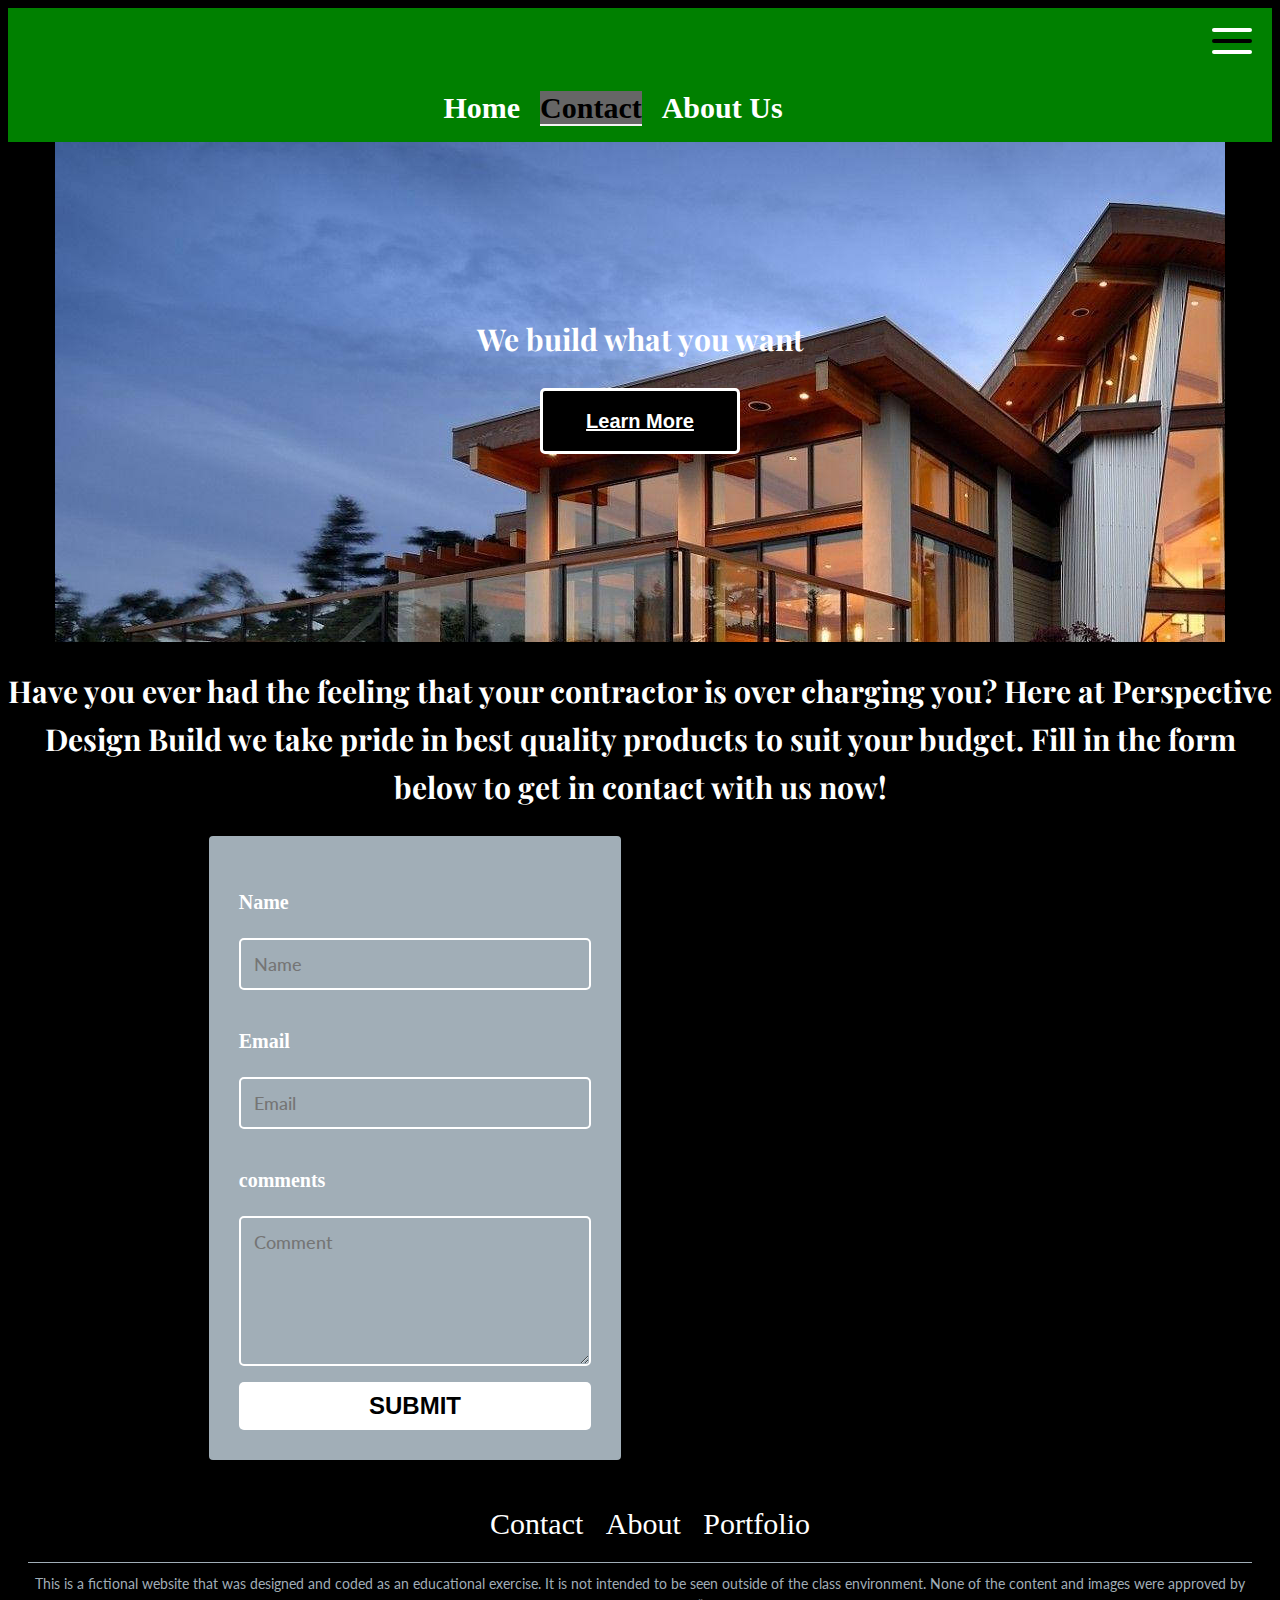
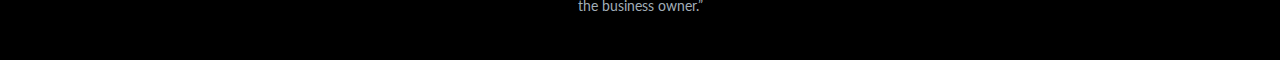
<file: contact.html>
<!DOCTYPE html>
<html lang="zxx">

<head>
    <meta charset="UTF-8">
    <meta name="viewport" content="width=device-width, initial-scale=1.0">
    <link rel="stylesheet" href="style.css">
    <!-- Google Fonts -->
    <link rel="preconnect" href="https://fonts.googleapis.com">
    <link rel="preconnect" href="https://fonts.gstatic.com" crossorigin>
    <link
        href="https://fonts.googleapis.com/css2?family=Playfair+Display&family=Poppins:ital,wght@0,100;1,700&family=Roboto:wght@300&family=Ubuntu:wght@300;700&family=Young+Serif&display=swap"
        rel="stylesheet">
    <link rel="preconnect" href="https://fonts.googleapis.com">
    <link rel="preconnect" href="https://fonts.gstatic.com" crossorigin>
    <link
        href="https://fonts.googleapis.com/css2?family=Lato&family=Playfair+Display&family=Poppins:ital,wght@0,100;1,700&family=Roboto:wght@300&family=Ubuntu:wght@300;700&family=Young+Serif&display=swap"
        rel="stylesheet">
    <title> Contact</title>
</head>

<body>
    <header>

        <div class="headerbg">
            <div class="menu">
                <input type="checkbox" id="burger-checkbox" class="burger-checkbox">
                <label for="burger-checkbox" class="burger"></label>
                <ul class="menu-list">
                    <li><a href="index.html" class="menu-item">Home</a></li>
                    <li><a href="about.html" class="menu-item">About</a></li>
                    <li><a href="contact.html" class="menu-item">Contact</a></li>
                </ul>
            </div>
            <div class="navigation3">

                <nav>
                    <ul>
                        <li><a class="contactfooter" href="index.html">Home</a></li>

                        <li><a class="active" href="contact.html">Contact</a></li>


                        <li><a class="contactfooter" href="about.html">About Us</a></li>
                    </ul>
                </nav>
            </div>
        </div>
    </header>
    <main>
    <section class="contacthero">
        <div class="contact">
            <h2>We build what you want</h2>
            <div class="centerbutton">
                <button class="btn" type="button">
                    <a href="contact.html" class="btnLable">
                        <span class="btnHoverMask"></span>
                        <span class="btnText">Learn More
                        </span>
                    </a>
                </button>
            </div>
        </div>
    </section>
    <div class="have">
        <h2>Have you ever had the feeling that your contractor is over charging you? Here at Perspective Design Build we
            take pride in best quality products to suit your budget. Fill in the form below to get in contact with us
            now!</h2>
    </div>
    <section class="mapcontainer">
        <div class="contactmap">
            <div class="contactform">
                <form>
                    <h3>Name</h3>
                    <input name="name" type="text" class="feedback-input" placeholder="Name">
                    <h3>Email</h3>
                    <input name="email" type="text" class="feedback-input" placeholder="Email">
                    <h3>comments</h3>
                    <textarea name="text" class="feedback-input" placeholder="Comment"></textarea>
                    <input type="submit" value="SUBMIT">
                </form>
            </div>
            <iframe class="map"
                src="https://www.google.com/maps/embed?pb=!1m18!1m12!1m3!1d2582.1609808856033!2d-125.00047762393154!3d49.67010624324297!2m3!1f0!2f0!3f0!3m2!1i1024!2i768!4f13.1!3m3!1m2!1s0x548815fec12a547b%3A0xe4875afed0bb3c46!2sPerspective%20Design%20Build%20Ltd.!5e0!3m2!1sen!2sca!4v1700594503180!5m2!1sen!2sca"
                width="600" height="450" style="border:0;" allowfullscreen="" loading="lazy"
                referrerpolicy="no-referrer-when-downgrade"></iframe>
        </div>
    </section>
</main>
    <footer>
        <div class="footer2">
            <div class="desktopfoot">
                <a class="contactfooter" href="contact.html">Contact</a>
                <a class="aboutfooter" href="about.html">About</a>
                <a class="portfoliofooter" href="pageunderconstruction.html">Portfolio</a>

            </div>
        </div>
        <div class="terms">
            <p class="form">
                This is a fictional website that was designed and coded as an educational exercise. It is not intended
                to be
                seen outside of the class environment. None of the content and images were approved by the business
                owner.”

            </p>
        </div>
    </footer>
</body>

</html>
</file>
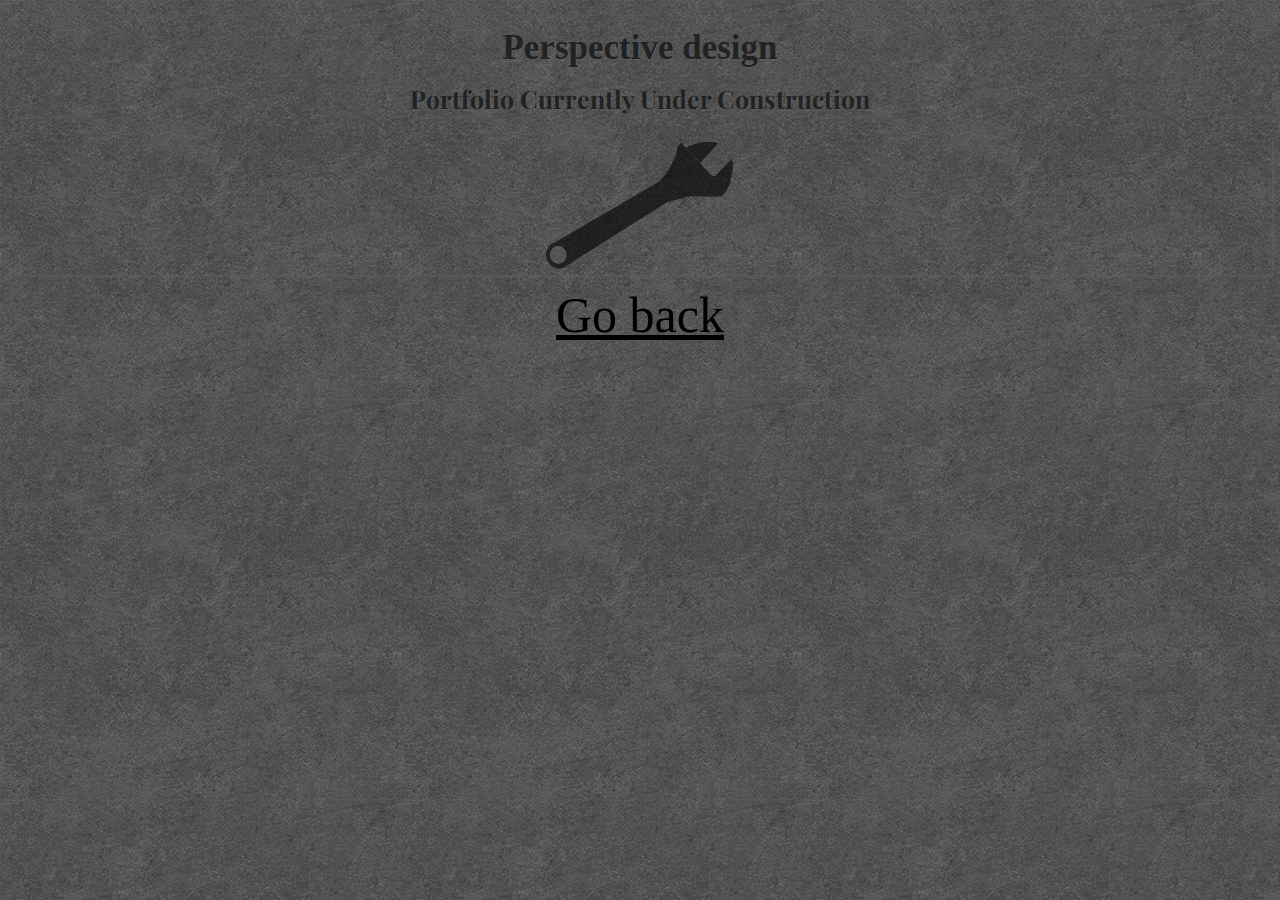
<file: pageunderconstruction.html>
<!DOCTYPE html>
<html lang="zxx">
  <head>
    <meta charset="UTF-8" />
    <meta name="viewport" content="width=device-width, initial-scale=1.0" />
    <link rel="stylesheet" href="style.css" />
    <!-- Google Fonts -->
    <link rel="preconnect" href="https://fonts.googleapis.com" />
    <link rel="preconnect" href="https://fonts.gstatic.com" crossorigin />
    <link
      href="https://fonts.googleapis.com/css2?family=Playfair+Display&family=Poppins:ital,wght@0,100;1,700&family=Roboto:wght@300&family=Ubuntu:wght@300;700&family=Young+Serif&display=swap"
      rel="stylesheet"
    />
    <link rel="preconnect" href="https://fonts.googleapis.com" />
    <link rel="preconnect" href="https://fonts.gstatic.com" crossorigin />
    <link
      href="https://fonts.googleapis.com/css2?family=Lato&family=Playfair+Display&family=Poppins:ital,wght@0,100;1,700&family=Roboto:wght@300&family=Ubuntu:wght@300;700&family=Young+Serif&display=swap"
      rel="stylesheet"
    />
    <title>Page Under Construction</title>
  </head>

  <body class="under">
    <div class="overlay"></div>
    <div class="under">
      <h1 class="under2">Perspective design</h1>
      <h2 class="under3">Portfolio Currently Under Construction</h2>
    </div>
    <div class="image">
      <img height="130" width="190" src="images/fBnjQ1i.png" alt="Big Boat" />
    </div>
    <a class="goback" href="index.html">Go back</a><!--unsure to as why this link does not work:(-->
  </body>
</html>
</file>
<file: style.css>
html {
  font-size: 62.5%;/*-- had to use the 62.5 trick/rule */
}
body {
  background-color: black;
  line-height: 1.6;
}
#main-navigation ul li.active-link > a {
  text-decoration: underline;
  color: black;
}
/*text*/
p {
  color: white;
  font-family: "Lato", sans-serif;
}
h2 {
  color: white;
  font-family: "Playfair Display", serif;
}

/*--Header--*/

.navigation3 {
  display: flex;
  flex-direction: row;
  display: none;
  max-width: 1170px;
}
.logohead {
  width: 90px;
  padding-bottom: 40px;
}

header ul {
  display: flex;
  justify-content: flex-start;
  list-style: none;

  margin-right: 20px;
}

header li {
  margin-left: 20px;

  font-size: 10px;

  height: 50%;
}

header a {
  text-decoration: none;

  color: white;
}
video {
  display: flex;
  width: 300px;
}
/*hero*/
.herobackground {
  background-image: url(images/eberhard-grossgasteiger-iAkAhmq0bvA-unsplash.jpg);
}
h1 {
  color: white;
  clear: both;
  font-size: 30px;
  text-align: center;
  padding-top: 5px;
}
.build1 {
  font-size: 20px;
  text-align: center;
  color: white;
  font-weight: bold;
}
.buildwithus,
.centerbutton {
  margin-top: 1px;
  padding-bottom: 40px;
}
.hero {
  height: 400px;
  width: 370px;
}
.centerbutton {
  display: flex;
  justify-content: center;
}
.contactbutton {
  text-decoration: underline;
  font-size: 20px;
  color: white;
  font-weight: bold;
  margin-bottom: 30px;
  background-color: #000;
}
/*menu*/
/* watched youtube videos on hamburger menus*/
.menu {
  display: flex;
  justify-content: flex-end;
  padding: 20px;
}
.burger-checkbox {
  position: absolute;
  visibility: hidden;
}
.burger {
  position: relative;
  z-index: 1;
  cursor: pointer;
  display: block;
  position: relative;
  border: none;
  background: transparent;
  width: 40px;
  height: 26px;
}
.burger::before,
.burger::after {
  content: "";
  left: 0;
  position: absolute;
  display: block;
  width: 100%;
  height: 4px;
  border-radius: 10px;
  background: white;
}
.burger::before {
  top: 0;
  box-shadow: 0 11px 0 #000;
  transition: box-shadow 0.3s 0.15s, top 0.3s 0.15s, transform 0.3s;
}
.burger::after {
  bottom: 0;
  transition: bottom 0.3s 0.15s, transform 0.3s;
}
.burger-checkbox:checked + .burger::before {
  top: 11px;
  transform: rotate(45deg);
  box-shadow: 0 6px 0 rgba(0, 0, 0, 0);
  transition: box-shadow 0.15s, top 0.3s, transform 0.3s 0.15s;
}
.burger-checkbox:checked + .burger::after {
  bottom: 11px;
  transform: rotate(-45deg);
  transition: bottom 0.3s, transform 0.3s 0.15s;
}
.menu-list {
  top: 0;
  right: 0;
  position: absolute;
  display: grid;
  gap: 12px;
  padding: 42px 0;
  margin: 0;
  background: green;
  list-style-type: none;
  transform: translateX(100%);
  transition: 0.3s;
  width: 200px;
}
.menu-item {
  display: block;
  padding: 8px;
  color: white;
  font-size: 18px;
  text-align: center;
  text-decoration: none;
}
.menu-item:hover {
  background: rgba(255, 255, 255, 0.2);
}
.burger-checkbox:checked ~ .menu-list {
  transform: translateX(0);
}

/*about section*/
.about-us {
  display: flex;
  text-align: center;
  justify-content: center;
  font-size: 15px;
  padding-top: 10px;
}
.aboutus {
  max-width: 900px;
  display: flex;
  flex-direction: column;
}
.about {
  color: black;
  font-size: 30px;
  display: flex;
  justify-content: center;
}
.about1 {
  display: flex;
  justify-content: center;
  font-size: 30px;
}
.aboutbutton {
  color: #a1aeb7;
  text-decoration: none;
  border: #a1aeb7 1px solid;
  padding: 6px;
  border-radius: 7px;
}

/*portfolio*/
.projects {
  margin-top: 70px;
  font-size: 3rem;
  text-align: center;
}
video {
  margin-top: 0;
  width: 400px;
  padding-top: 40px;
}

/*CTA*/
.cta {
  background-image: url(images/bathroom.jpg);
  height: 300px;
}
.cta2 {
  font-size: 30px;
  text-align: center;
  padding-top: 40px;
}
.contactnow {
  display: flex;
  justify-content: center;
  text-decoration: none;
  color: white;
  font-size: 20px;
}
.satisfaction {
  list-style-type: none;
  text-align: center;
  color: white;
  font-size: 20px;
}
.mapsection {
  display: flex;
  flex-direction: column;
}

/*footer*/

footer {
  text-align: center;
  padding: 2rem;
}
.footer2 {
  display: flex;
}
footer nav {
  margin-bottom: 3rem;
}
iframe {
  width: 400px;
  height: 400px;
}
.container {
  display: flex;
  flex-direction: column;
}
.design {
  width: 400px;
  height: 300px;
  margin-left: 90px;
}
.mapsection {
  display: flex;
  flex-direction: column;
}
.logo {
  width: 400px;
  height: 400px;
}

footer ul {
  list-style: none;
  margin: 0;
}
footer li {
  margin: 3rem 2rem 0 0;
}
footer p {
  border-top: 1px solid #a1aeb7;
  padding-top: 1rem;
  font-size: 14px;
  color: #a1aeb7;
}
footer a {
  text-decoration: none;
  color: white;
  font-size: 20px;
}
.footer2 {
  display: flex;
  justify-content: center;
}
.desktopfoot a {
  margin-left: 20px;
  font-size: 30px;
}
.footer2 {
  display: flex;
  justify-content: center;
}
.location {
  margin-left: 20px;
  display: flex;
  font-size: 20px;
}
.desktopfoot a {
  margin-left: 20px;
  font-size: 30px;
}
.desktopfoot {
  color: white;
}

.container {
  display: flex;
  flex-direction: column;
}
.design {
  width: 40px;
  height: 300px;
  margin-left: 90px;
  display: none;
}
.map2 {
  display: flex;
  flex-direction: row;
  justify-content: center;
  font-size: 20px;
}
/* DESKTOP*/
/* Large devices (desktops, 1200px and up) */
@media only screen and (min-width: 1200px) {
}
.hide {
  display: flex;
}
.headerbg {
  background-color: green;
}
.navigation3 {
  display: flex;
  justify-content: center;
}
header ul {
  display: flex;
  justify-content: center;
  text-align: center;
}
header li {
  list-style: none;
}
header a {
  font-size: 30px;
  color: white;
  font-weight: bold;
  text-decoration: none;
}
.navigation {
  margin-top: 60px;
}
/*hero desktop*/
.build {
  display: flex;
  justify-content: center;
  font-size: 50px;
}
.buildwithus {
  display: flex;
  justify-content: center;
  flex-direction: column;
}
/*about us desktop*/
.about-us {
  display: flex;
  background-image: url(images/jon-moore-Zjq1UTyT2kE-unsplash.jpg);
  height: 300px;
}
.aboutbuttoncointainer {
  display: flex;
  text-align: center;
  justify-content: center;
  color: white;
  font-size: 25px;
  text-decoration: underline;
}
.aboutus {
  font-size: 17px;
  font-family: "Lato", sans-serif;
}
.aboutbutton {
  background-color: white;
  color: #000;
  font-size: 20px;
  font-family: "Playfair Display", sans-serif;
  font-weight: bold;
}
.aboutbutton:hover {
  color: white;
  background-color: #000;
}
/*portfolio*/
.Portfolio {
  background-color: black;
}
.video {
  display: flex;
  justify-content: center;
  align-items: center;
}
video {
  max-width: 1170px;
  margin: auto;
  margin-bottom: 40px;
}
.projects {
  font-size: 40px;
  color: white;
}
/*CTA desktop*/
.text {
  text-align: center;
  display: flex;
  justify-content: center;
  flex-direction: column;
}
.flex-container {
  padding-top: 60px;
  display: flex;
  justify-content: center;
  background-color: darkgray;
}

/*Footer desktop*/
.spacing {
  margin-top: 2rem;
}
.footer2 {
  display: inline-block;
  flex-direction: row;
}
.memberships {
  font-size: 40px;
}

.logotext {
  display: flex;
  justify-content: flex-start;
}
.text {
  font-size: 30px;
  margin-left: 10px;
  display: flex;
  text-align: center;
}

/*footer nav*/
.footer2 {
  display: flex;
  justify-content: center;
  padding-top: 20px;
}
.location {
  margin-left: 20px;
}
.desktopfoot a {
  margin-left: 20px;
  font-size: 30px;
}
iframe {
  width: 400px;
  height: 400px;
}
.container {
  display: flex;
  flex-direction: column;
}
.design {
  width: 400px;
  height: 300px;
  margin-left: 90px;
}

.mapsection {
  display: flex;
  flex-direction: row;
  justify-content: center;
}

.logo {
  padding-left: 20px;
  width: 400px;
  height: 400px;
}
/*Form*/
form .text {
  display: flex;
  justify-content: center;
  flex-direction: column;
  text-align: center;
  width: 400px;
  margin-top: 40px;
}
.feedback-input {
  color: white;
  font-family: "Lato", sans-serif;
  font-weight: 500;
  font-size: 18px;
  border-radius: 5px;
  line-height: 22px;
  background-color: transparent;
  border: 2px solid #cc6666;
  transition: all 0.3s;
  padding: 13px;
  margin-bottom: 15px;
  width: 100%;
  box-sizing: border-box;
  outline: 0;
}

.feedback-input:focus {
  border: 2px solid #cc4949;
}

textarea {
  height: 150px;
  line-height: 150%;
  resize: vertical;
}

[type="submit"] {
  font-family: "Montserrat", Arial, Helvetica, sans-serif;
  width: 100%;
  background: #cc6666;
  border-radius: 5px;
  border: 0;
  cursor: pointer;
  color: white;
  font-size: 24px;
  padding-top: 10px;
  padding-bottom: 10px;
  transition: all 0.3s;
  margin-top: -4px;
  font-weight: 700;
}
[type="submit"]:hover {
  background: #cc4949;
}
h3 {
  color: white;
  font-size: 20px;
  display: flex;
}

/*hero*/
.contacthero {
  display: flex;
  justify-content: center;
  flex-direction: column;
  background-image: url(images/hero2.jpg);
  max-width: 1170px;
  object-fit: cover;
  margin: auto;
  height: 500px;
}
.contact {
  display: flex;
  flex-direction: column;
  justify-content: center;
  align-items: center;
  font-size: 20px;
}
.contactnow2 {
  font-size: 20px;
  color: white;
  border: white 2px solid;
  padding: 5px;
  border-radius: 6px;
}
/*contact form*/
.have {
  font-size: 20px;
  text-align: center;
}
.mapcontainer {
  display: flex;
  flex-direction: row;
  justify-content: center;
}
/*Form*/
.contactform {
  display: flex;
  flex-direction: column;
  background-color: #a1aeb7;
  border-radius: 4px;
  max-width: 1000px;
  padding: 30px;
}
h3 {
  font-size: 20px;
}
form .text {
  display: flex;
  justify-content: center;
  flex-direction: column;
  text-align: center;
  margin-top: 40px;
}
.feedback-input {
  color: white;
  font-family: "Lato", sans-serif;
  font-weight: 500;
  font-size: 18px;
  border-radius: 5px;
  line-height: 22px;
  background-color: transparent;
  border: 2px solid white;
  transition: all 0.3s;
  padding: 13px;
  margin-bottom: 15px;
  width: 100%;
  box-sizing: border-box;
  outline: 0;
}

.feedback-input:focus {
  border: 2px solid white;
}

textarea {
  height: 150px;
  line-height: 150%;
  resize: vertical;
}

[type="submit"] {
  font-family: "Montserrat", Arial, Helvetica, sans-serif;
  width: 100%;
  background: white;
  border-radius: 5px;
  border: 0;
  cursor: pointer;
  color: black;
  font-size: 24px;
  padding-top: 10px;
  padding-bottom: 10px;
  transition: all 0.3s;
  margin-top: -4px;
  font-weight: 700;
}
[type="submit"]:hover {
  background: green;
}
/*how to contact- map address loacation phone number*/
.contactmap {
  display: flex;
  justify-content: center;
}
.map {
  margin-left: 50px;
  height: 600px;
}

/*table section*/
table {
  color: white;
}

/*About us page*/
.qualification {
  font-size: 20px;
  color: #000;
}
.team {
  display: flex;
  justify-content: center;
  flex-direction: column;
  object-fit: cover;
  margin: auto;
  height: 400px;
  text-align: center;
  background-image: url(images/jon-moore-Zjq1UTyT2kE-unsplash.jpg);
}
.ourteam {
  color: #000;
  font-size: 40px;
}
.learn {
  font-size: 25px;
  color: #cc4949;
  border: 2px solid red;
  border-radius: 20px;
  padding: 10px;
  margin: 3px 0;
  text-align: center;
}
.learn:hover {
  background-color: #000;
}
/*what we do*/
.whatwedo {
  display: flex;
  flex-direction: column;
  justify-content: center;
  text-align: center;
  font-size: 30px;
  background-color: #cc4949;
}
.whatwedotext {
  display: flex;
  flex-direction: column;
  padding: 40px;
}
.contactnow3 {
  border: 1px solid black;
  border-radius: 20px;
  padding: 10px;
  text-decoration: underline;
  color: #000;
}
.contactnow3:hover {
  background-color: #a1aeb7;
}
/*Team Table*/
table {
  font-size: 20px;
  display: flex;
  text-align: center;
  justify-content: center;
  border: 2px solid white;
  border-radius: 20px;
  margin-top: 20px;
}
.tablecontainer {
  margin-bottom: 20px;
}
.table
/*hover effects*/
.aboutbuttoncointainer:hover {
  background-color: red;
  color: white;
}
.contactbutton:hover {
  border: 2px solid red;
  border-radius: 25px;
  background-color: green;
  padding: 9px;
  color: black;
}
.contactnow2:hover {
  background-color: white;
  color: #000;
  font-weight: bold;
}
.centerbutton {
  display: flex;
  justify-content: center;
}

.btn {
  border: 3px solid white;
  border-radius: 5px;
  color: #000;
  width: 200px;
  padding: 0;
  overflow: hidden;
  cursor: pointer;
  font-size: 20px;
}
.btn .btnLable {
  margin: 0;
  height: 100%;
  width: 100%;
  color: white;
  background-color: black; /*button initial background color*/
}
.btn .btnLable span {
  height: 100%;
  width: 100%;
  display: block;
  position: relative;
}
.btn .btnLable .btnText {
  font-weight: bold;
  font-family: sans-serif;
  z-index: 1;
  line-height: 60px;
  position: relative;
  top: -100%;
  transition: all 0.3s ease-out;
}
.btn .btnLable .btnHoverMask {
  background-color: white;
  width: 0%;
  transform: skew(-15deg);
  z-index: 0;
  margin-left: -10%;
  transition: all 0.3s ease-out;
}

.btn:hover .btnHoverMask {
  width: 120%;
}
.btn:hover .btnText {
  color: #000;
}
.contactfooter:hover {
  background-color: white;
  color: #000;
  border: 5px solid green;
}
.aboutfooter:hover {
  background-color: white;
  color: #000;
  border: 5px solid green;
}
.portfoliofooter:hover {
  background-color: white;
  color: #000;
  border: 5px solid green;
}
/*page under construction*/
.under {
  background: url(images/SUHmERE.png);
  background-repeat: repeat;
}
.under2 {
  text-shadow: 1px 1px 1px #606060;
  opacity: 0.95;
  margin-top: 15px;
  font-size: 35px;
  color: #202020;
}
.under3 {
  text-shadow: 1px 1px 1px #606060;
  text-align: center;
  opacity: 0.95;
  margin-top: -20px;
  font-size: 25px;
  color: #202020;
}
div.overlay {
  width: 100%;
  position: absolute;
  top: 0;
  right: 0;
  bottom: 0;
  background-color: black;
  opacity: 0.4;
   /*--Watched a youtube video on filter and opacity*/
}
div.text {
  text-align: center;
}
div.image {
  width: 100%;
  text-align: center;
  opacity: 0.6;
  box-shadow: 2px 2px 2px #606060;
}
.goback {
  font-size: 50px;
  display: flex;
  justify-content: center;
  color: black;
}
.btn {
  background-color: #000;
  color: lightgray;
}
.active,
.a:hover {
  background-color: #666;
  color: black;
}
nav a.active {
  border-bottom: 2px solid #f2f2f2; /* Underline for active page */
}
</file>
